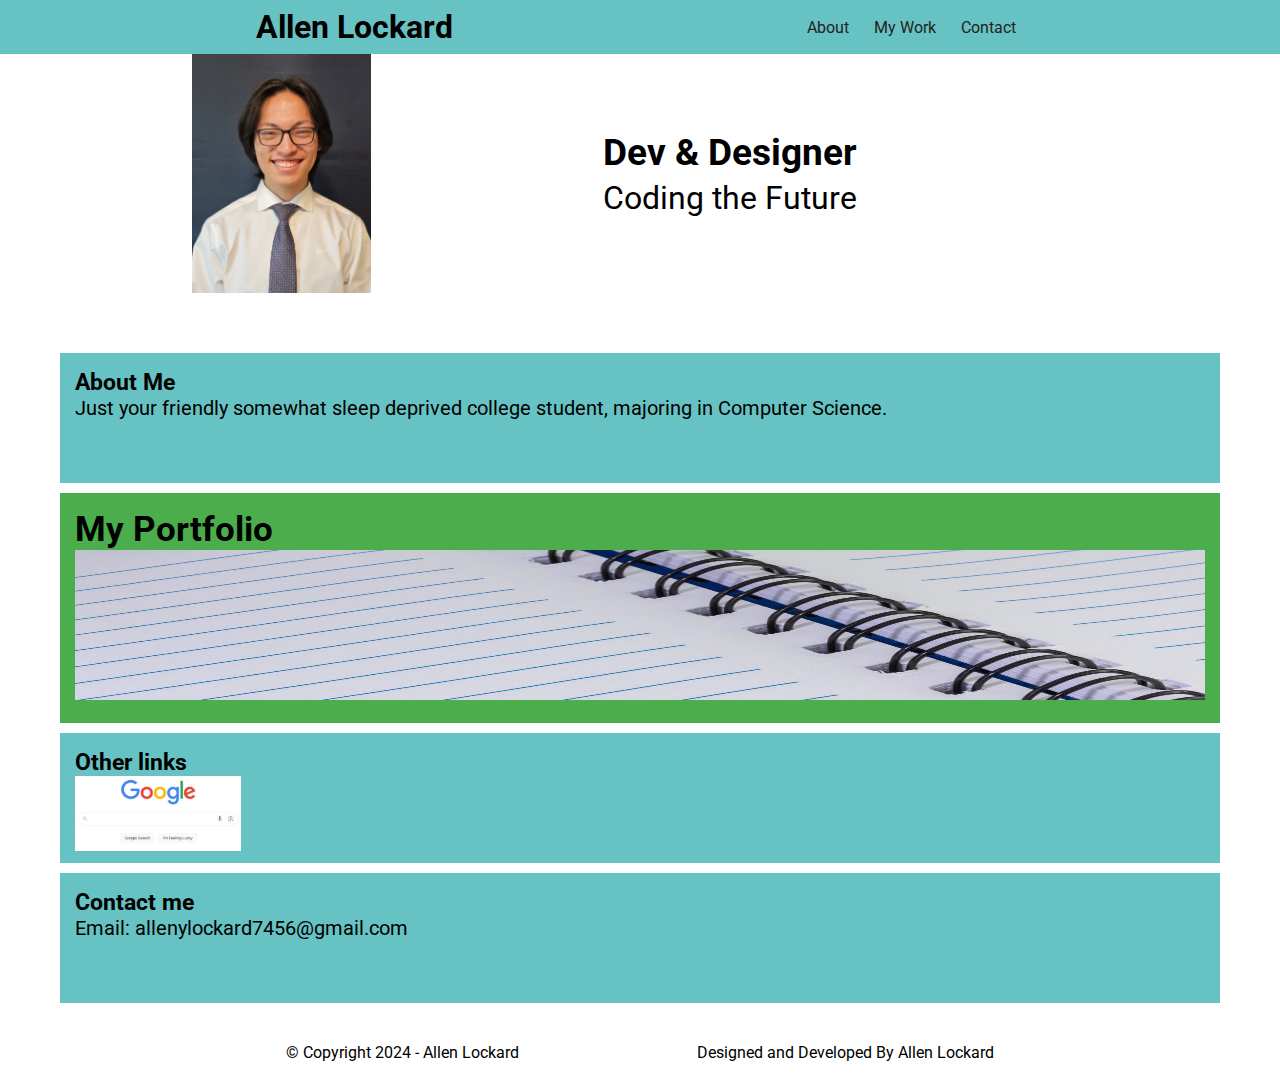
<file: index.html>
<!DOCTYPE html>
<html>
    <head>
        <title> First Website - Home</title>

        <link rel='stylesheet' href="./css/style.css">
    </head>
    

    <body>
        <header>
            <h3 id="logo">Allen Lockard </h3>
        
            <nav>
                <!-- Ctrl + / for comments -->
                <a href="#about">About</a>
                <a href="#work">My Work</a>
                <a href="#contact">Contact</a>
            </nav>
        </header>

        <figure>
            <img src="./images/me.jpg" alt="image of me">
            <figcaption>
                <h3>Dev & Designer</h3>
                <p>Coding the Future</p>
            </figcaption>
        </figure>

        <main>
            <article id="about">
                <h3> About Me </h3>
                <p>
                    Just your friendly somewhat sleep deprived college student, majoring in Computer Science.
                </p>

            </article>

            <article id="work" class="main-article">
                <h3> My Portfolio </h3>
                <a href = "#"><img src="./images/main-image.jpg" alt="Portfolio"></a>
            </article>
            
            <!-- I added a second link here, just so I could have it, but I have no further work to link it to
             so it just links to google -->
            <article>
                <h3> Other links </h3>
                <a href="https://www.google.com/" target="_blank"><img src="./images/google.jpg" alt="Google Logo"></a>
                
            </article>

            <article id="contact">
                <h3> Contact me </h3>
                <p>
                    Email: allenylockard7456@gmail.com 
                </p>
            </article>
            

            

        <footer>
            <p>&copy; Copyright 2024 - Allen Lockard   </p>

            <p> Designed and Developed By Allen Lockard </p>
        </footer>


    </body>
</html>
</file>
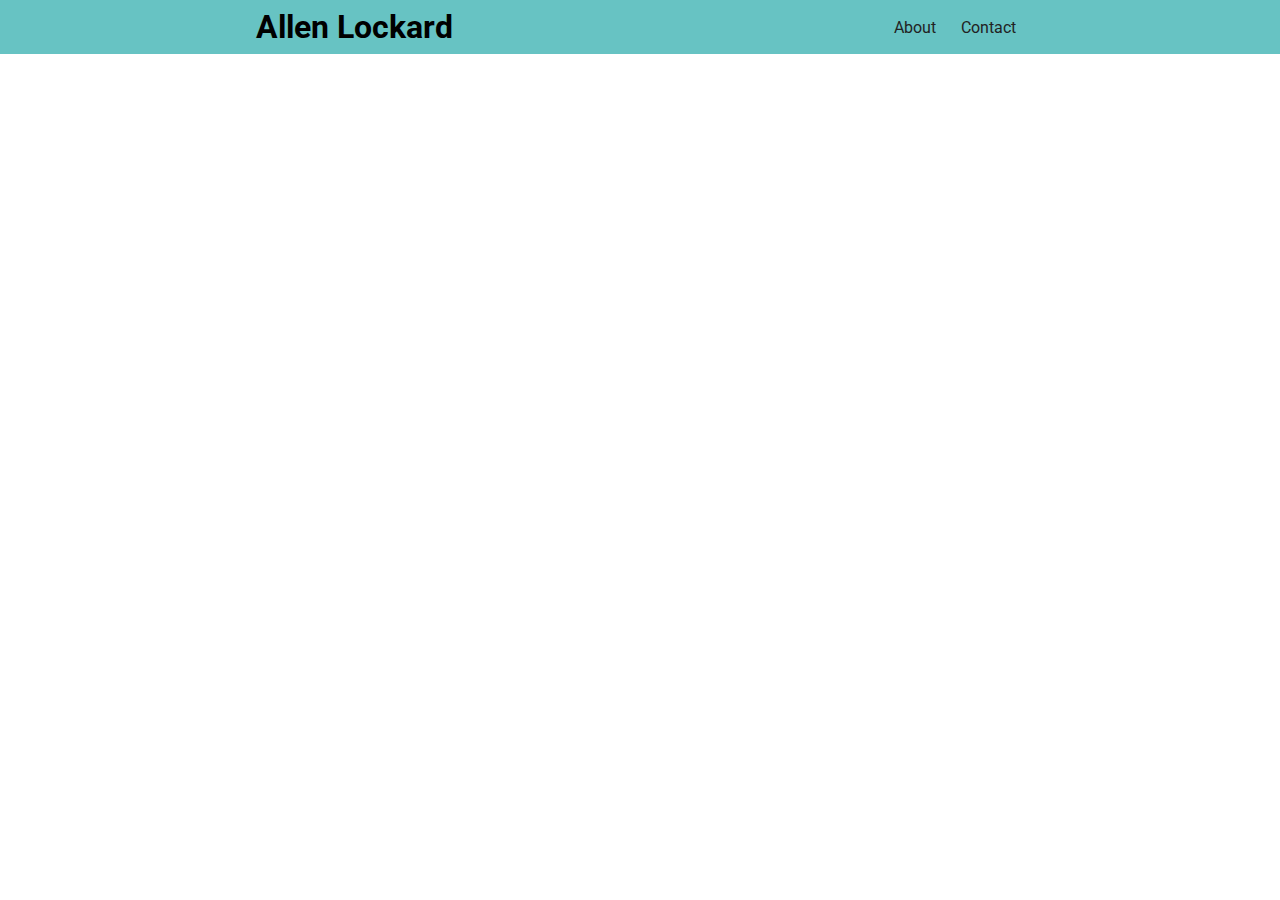
<file: about.html>
<!DOCTYPE html>
<html>
    <head>
        <title> About</title>

        <link rel='stylesheet' href="./css/style.css">
    </head>

    <body>
        <header>
            <h3 id="logo">Allen Lockard </h3>
        
            <nav>
                <!-- Ctrl + / for comments -->
                <a href="./index.html">About</a>
                <a href="#">Contact</a>
            </nav>
        </header>

        <!-- 
        <div class="chat">
            <input type='text' placeholder="Enter your message">
            <button>Send Chat</button>
        </div> -->

    </body>
</html>
</file>
<file: css/style.css>
/* IMPORTS */
@import url('https://fonts.googleapis.com/css2?family=Roboto:wght@300;700&display=swap');

/* VARIABLES */
:root {
  --primary-color: #67c3c3;
}

/* RESETS */
* {
  margin: 0;
  padding: 0;
  font-family: 'Roboto', sans-serif;
}

html, body {
  height: 100%;
}

body {
  display: flex;
  flex-direction: column;
}

a {
  color: #222;
}

/* CUSTOM STYLES */
header {
  display: flex;
  align-items: center;
  justify-content: space-between;
  padding: 8px 5%;
  background-color: var(--primary-color);
}

.logo-link {
  text-decoration: none;
}

#logo {
  /*color: var(--primary-color);*/
  color: #000;
  font-size: 2rem;
}

/* header nav a:not(:last-child) {
  margin-right: 25px;
} */

header nav a {
  margin-left: 5px;
  text-decoration: none;
  padding: 5px 8px;
  border-radius: 5px;
  transition: background-color .5s;
  position: relative;
  /*color: var(--primary-color);*/
}

header nav a:after {
  content: '';
  position: absolute;
  bottom: -2px;
  left: 0;
  width: 100%;
  height: 5px;
  /*background-color: var(--primary-color);*/
  background-color: #000;
  opacity: 0;
  transition: opacity .5s;
}

header nav a:hover {
  background-color: #ddd;
}

header nav a:hover:after, header nav a.active:after {
  opacity: 1;
}

header nav a.active {
  background-color: #ddd;
}

figure {
  display: flex;
}

figure img {
  width: 20%;
}

figure figcaption {
  flex: 2;
  display: flex;
  flex-direction: column;
  justify-content: center;
  align-items: center;
  /*color: var(--primary-color);*/
}

figure figcaption h3 {
  font-weight: 700;
  margin-bottom: 5px;
  
}

main {
  /*display: flex; */
  margin-bottom: 20px;
  padding: 50px;
  height: 500px;
  
  /*flex: 1;*/
}

main article {
  font-size: 20px;
  margin: 10px;
  padding: 15px;
  height: 100px;
  background-color: var(--primary-color);
}

main article.main-article {
  font-size: 30px;
  height: 200px;
  background-color: rgb(75, 173, 75);
}

main article.main-article img {
  height: 75%;
  width: 100%;
}

main article .article-content {
  padding: 10px;
  background-color: rgba(0, 0, 0, .1);
}

article img {
  height: 75%; 
}


/*
section {
  flex: 1;
  background-color: #555;
}

section div:nth-child(even) {
  background-color: #888;
}

section div:nth-child(odd) {
  background-color: #aaa;
}

section.right-section {
  flex: 2;
  background-color: #444;
}

section.right-section .section-header {
  font-weight: 300;
}

.section-header {
  color: var(--primary-color);
  font-size: 30px;
  text-align: center;
}
*/
footer {
  display: flex;
  justify-content: space-between;
  padding: 100px 15%;
}

.chat {
  position: fixed;
  bottom: 25px;
  right: 25px;
  background-color: rgba(0, 0, 0, .7);
  padding: 7px;
  z-index: 100;
}

/* RESPONSIVE STYLES */
@media (max-width: 600px) {
  main {
    flex-direction: column;
  }

  footer {
    flex-direction: column;
    align-items: center;
  }

  footer p {
    margin: 4px 0;
  }
}

@media (min-width: 900px) {
  figure {
    padding: 0 15%;
  }
  
  figcaption {
    font-size: 2rem;
  }
}

@media (min-width: 1200px) {
  header {
    padding: 8px 20%;
  }

  footer {
    padding: 30px 20%;
  }
}
</file>
